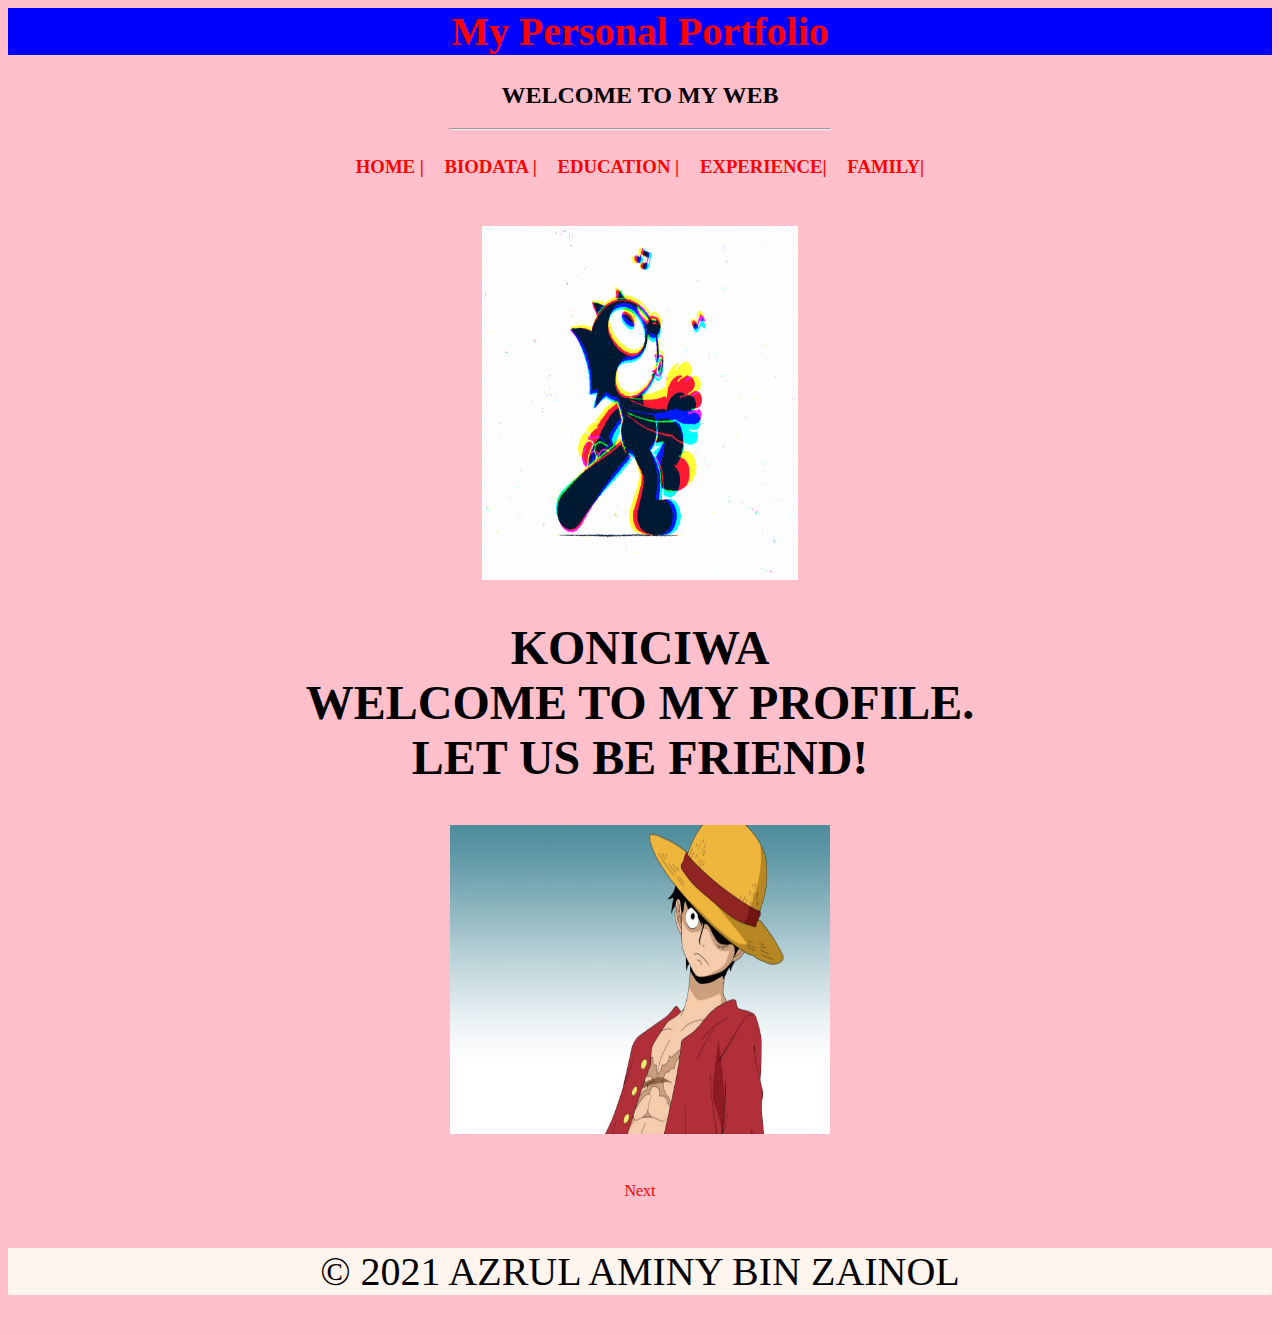
<file: index.html>
<html>
	<head>

		<title>MY PORTFOLIO</title>
		<link rel="stylesheet" href="style.css">
		<link rel="preconnect" href="https://fonts.gstatic.com">
		<link href="https://fonts.googleapis.com/css2?family=Oswald:wght@300&family=Redressed&family=Xanh+Mono&display=swap" rel="stylesheet">
		

<body>
<center> <H1> <FONT>My Personal Portfolio</font> </H1> </center>
<center> <H3> <b><FONT SIZE="5" COLOR="#000000" FACE="Ink Free"> WELCOME TO MY WEB </font> </b> </H3> </center>
<hr WIDTH="30%">

<center>

<h3>
<a href="index.html"> HOME |</a>
<a href="myself.html"> BIODATA |</a>
<a href="portfolio.html"> EDUCATION |</a>
<a href="experience.html"> EXPERIENCE|</a>
<a href="contactme.html"> FAMILY|</a>
</h3>

<p>
<center> 
<img src="CAT.gif" Width="25%" height="40%">
</center>
</p>


<center> 
<H4> <font size="10" color="#00000" face="Monaco" > KONICIWA <br> WELCOME TO MY PROFILE. <br> LET US BE FRIEND! </font> </h4> </P>
</center>

<p>
<center> 
<img src="luffy.jpeg" Width="30%" height="35%">
</center>
</p>

<center>
	<a href="myself.html">Next</a>
<center>

</BODY>
</HTML>
<p>&copy; 2021 AZRUL AMINY BIN ZAINOL<p>
</file>
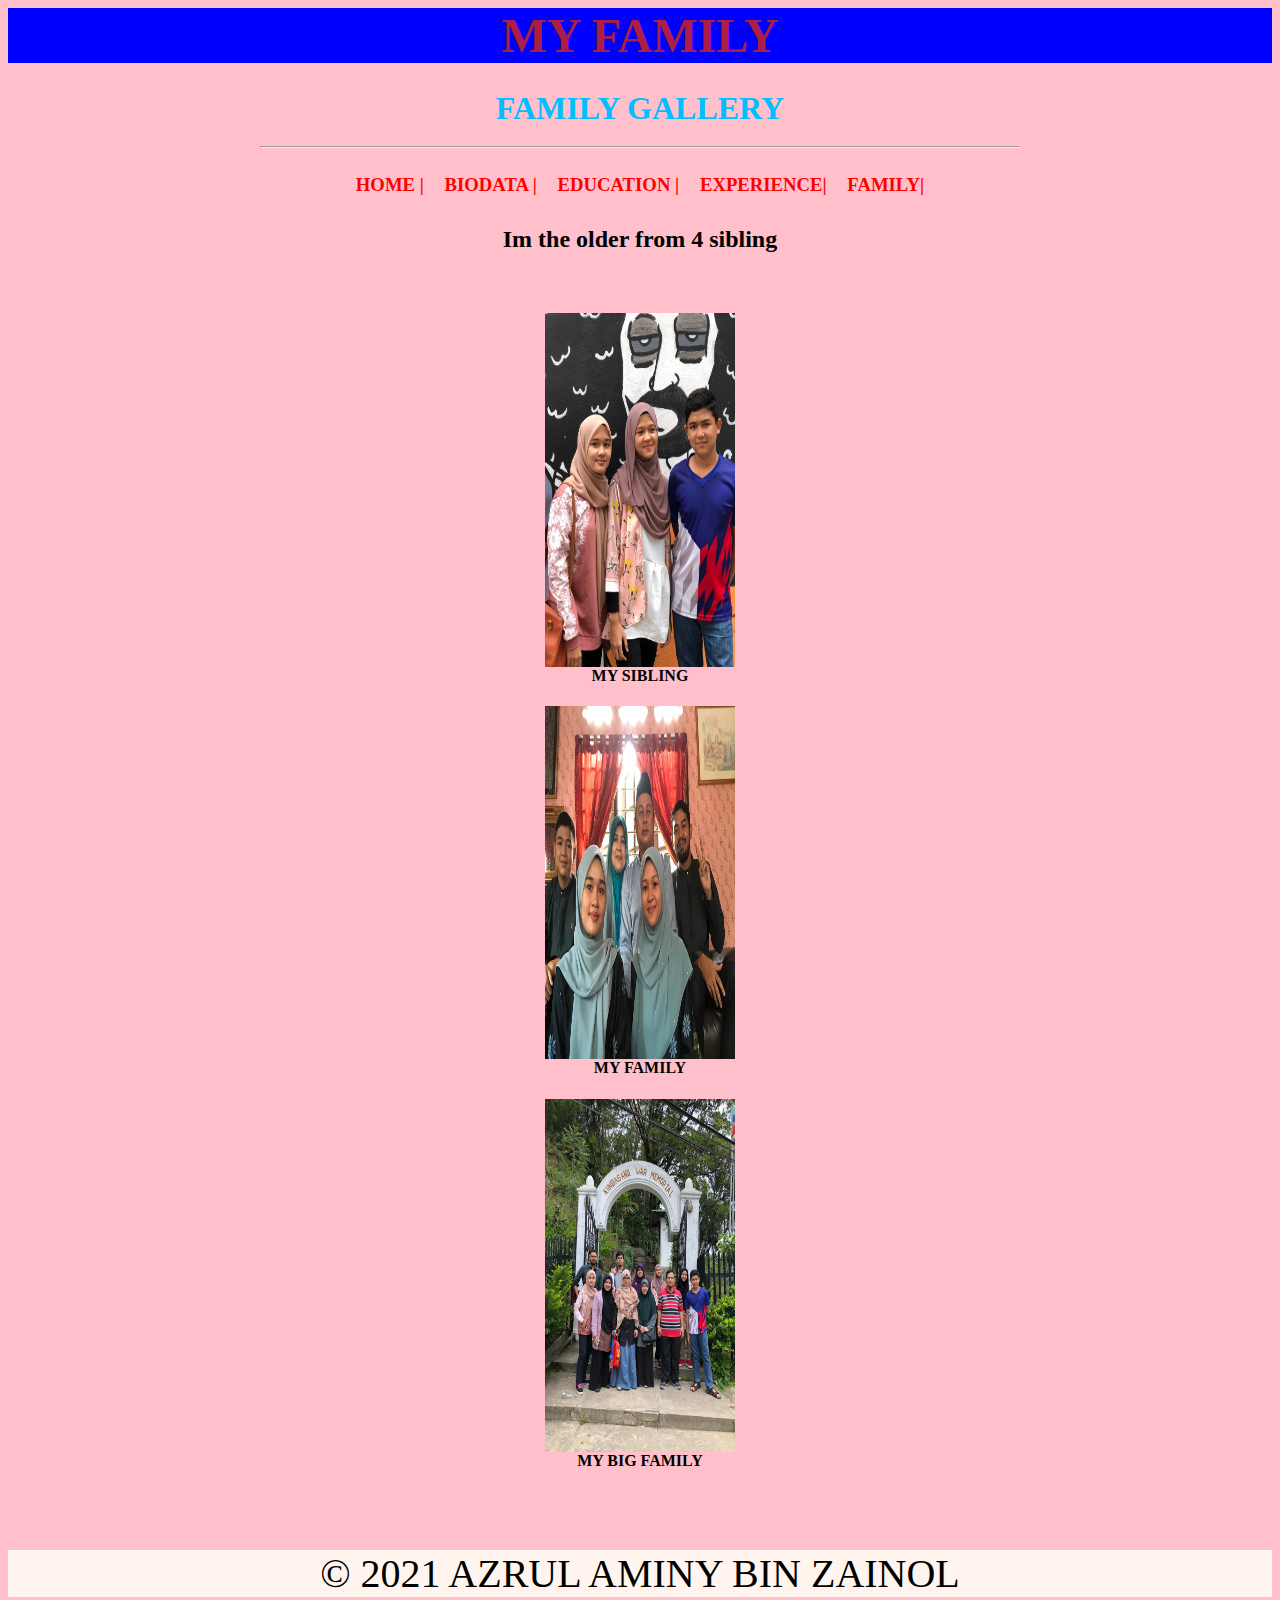
<file: contactme.html>
<html>

<head>
	<title>links</title>
	<link rel="stylesheet" type="text/css" href="style.css">
</head>

<body>
<center> <H1> <FONT SIZE="+18" COLOR="#ac1e44" FACE="CASTERLLAR">MY FAMILY</font> </H1> </center>
<center> <H3> <b> <FONT SIZE="6" COLOR="#00bfff" FACE="TIMES NEW ROMAN"> FAMILY GALLERY </font> </b> </H3> </center>
<HR WIDTH="60%">

<center>

<h3>
<a href="index.html"> HOME |</a>
<a href="myself.html"> BIODATA |</a>
<a href="portfolio.html"> EDUCATION |</a>
<a href="experience.html"> EXPERIENCE|</a>
<a href="contactme.html"> FAMILY|</a>
</h3>


<center>
<h4> 
<font size="5" color="black" face="Ink Free" > Im the older from 4 sibling </font> 
</h4> 
</center>

<center>
<br>
<h4><td></td><img src="family1.jpeg" width="15%" height="40%"></a></td> <br> MY SIBLING </h4>
<H4><TD><img src="family2.jpeg" width="15%" height="40%"></a></TD><br>MY FAMILY</H4>
<H4><TD><img src="family3.jpeg" width="15%" height="40%"></a></TD><br>MY BIG FAMILY</H4>


</br>
</center>

</BODY>
</HTML>
<p>&copy; 2021 AZRUL AMINY BIN ZAINOL<p>
</file>
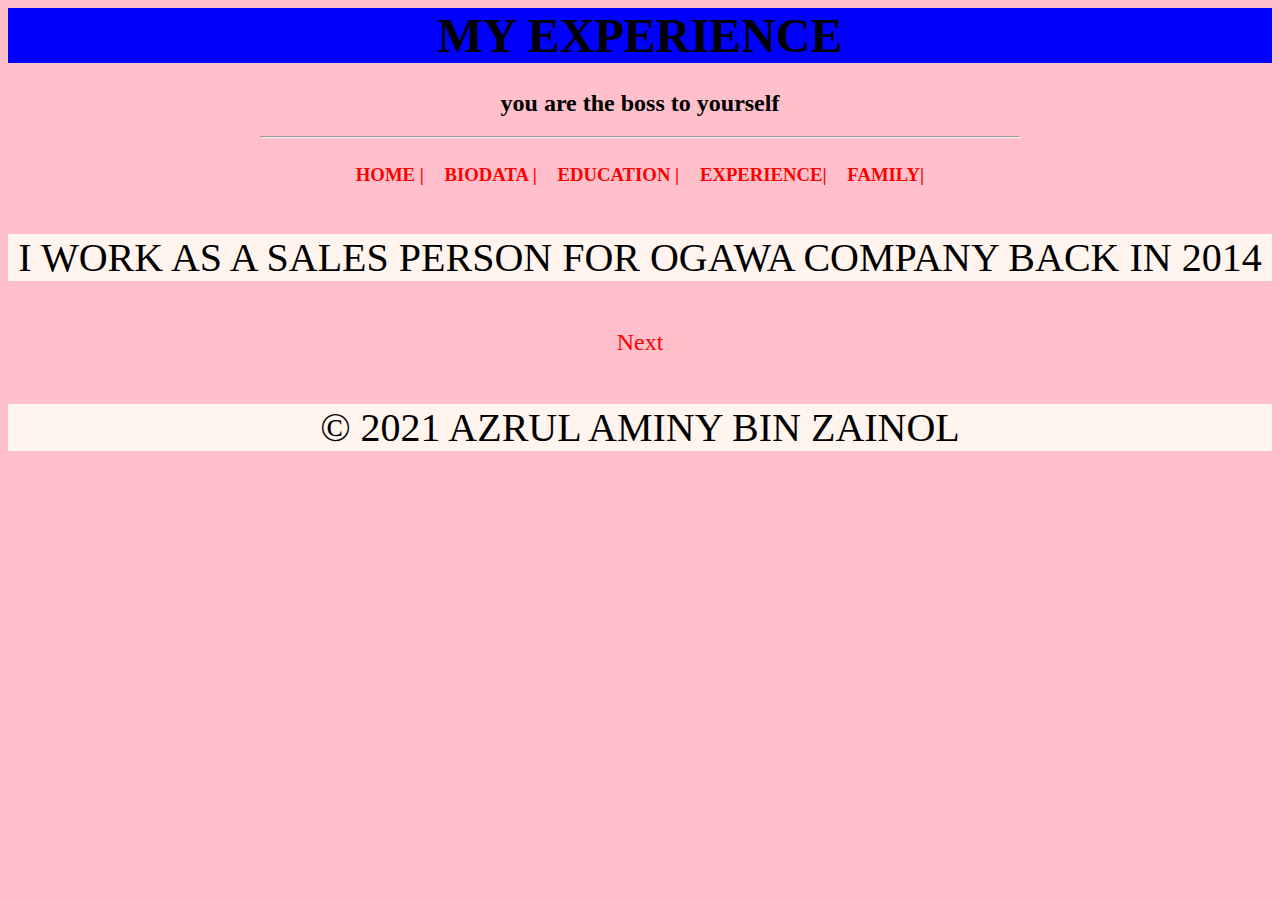
<file: experience.html>
<html>

<head>
	<title>Hobbies</title>
	<link rel="stylesheet" type="text/css" href="style.css">
</head>

<body>
<center> <H1> <FONT SIZE="+18" COLOR="#000000" FACE="GOUDY STOUT"> MY EXPERIENCE </font> </H1> </center>
<center> <H3> <b> <FONT SIZE="5" COLOR="#000000" FACE="Ink Free"> you are the boss to yourself </font> </b> </H3> </center>
<HR WIDTH="60%">

<center>

<h3>
<a href="index.html"> HOME |</a>
<a href="myself.html"> BIODATA |</a>
<a href="portfolio.html"> EDUCATION |</a>
<a href="experience.html"> EXPERIENCE|</a>
<a href="contactme.html"> FAMILY|</a>
</h3>


<center><font size="5">
<p>  I WORK AS A SALES PERSON FOR OGAWA COMPANY BACK IN 2014
<center> 
	<a href="contactme.html">Next</a>
<center>
<p>&copy; 2021 AZRUL AMINY BIN ZAINOL<p>
</file>
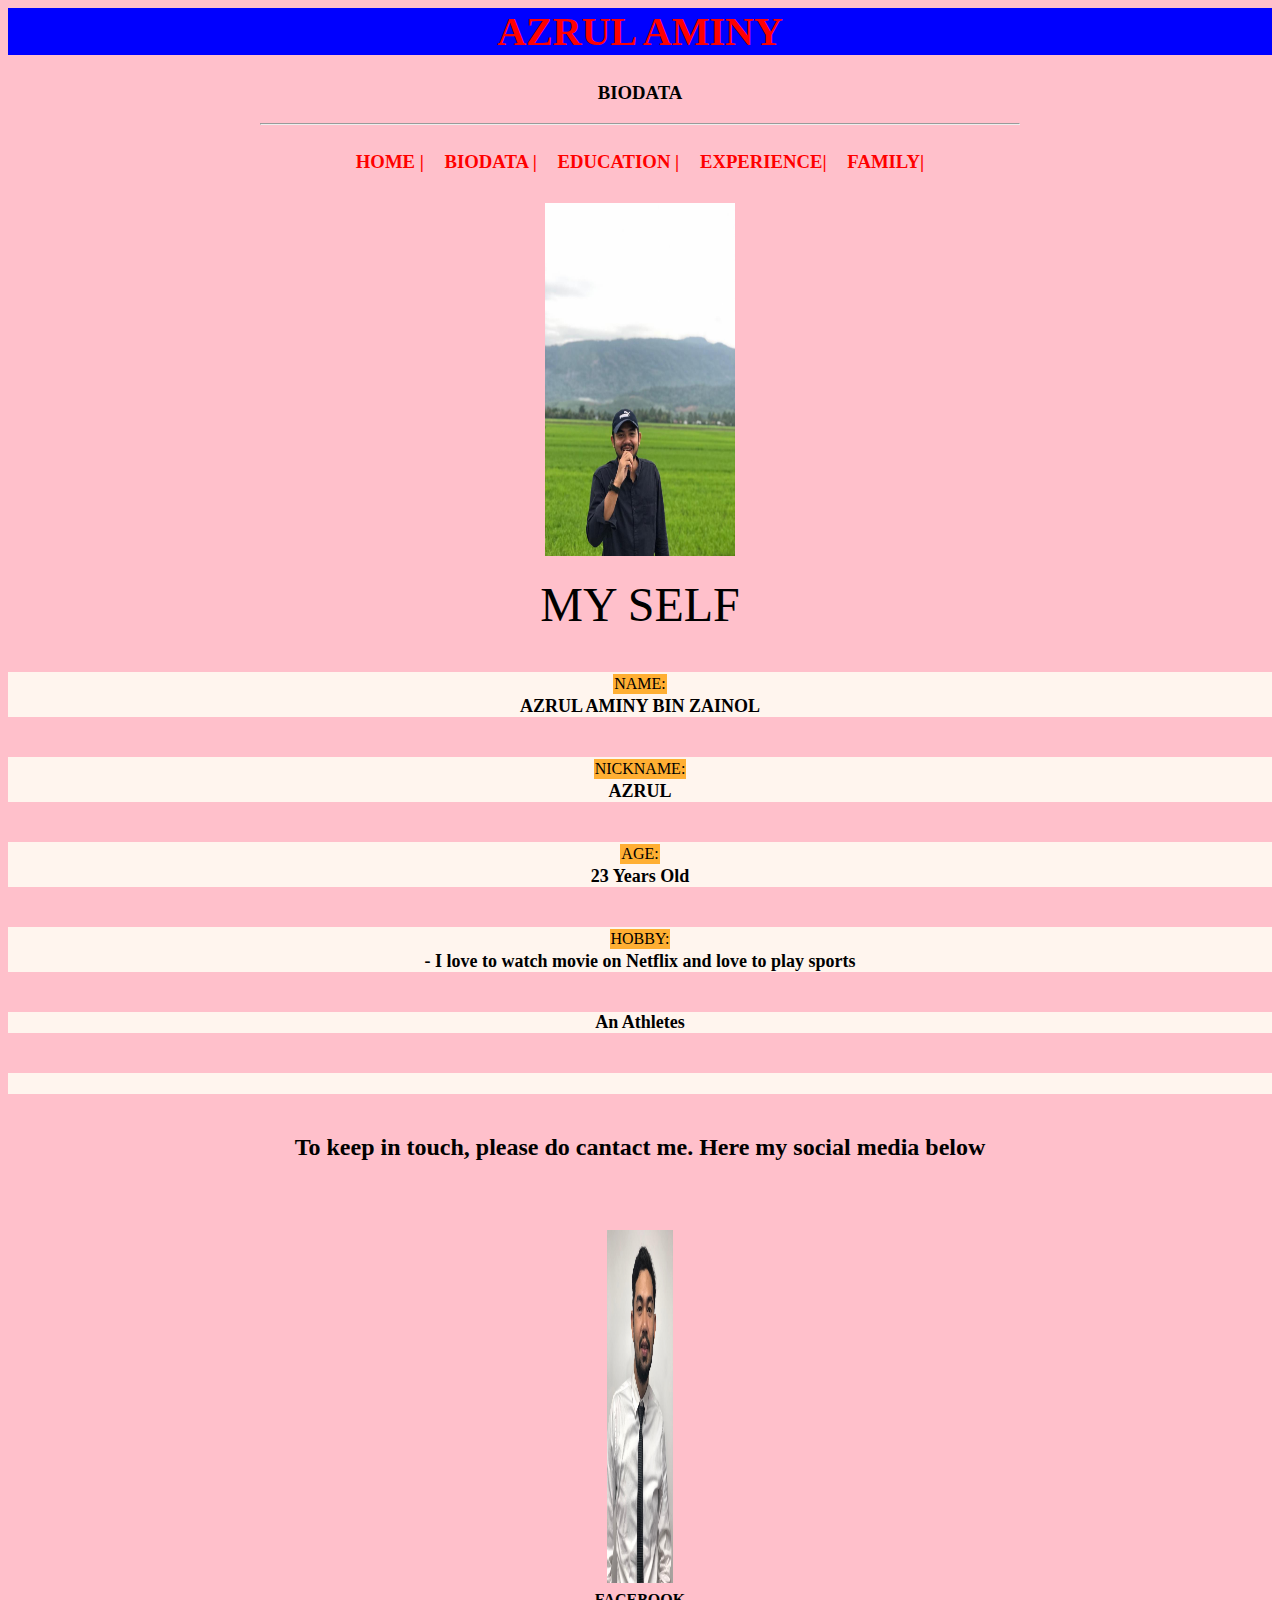
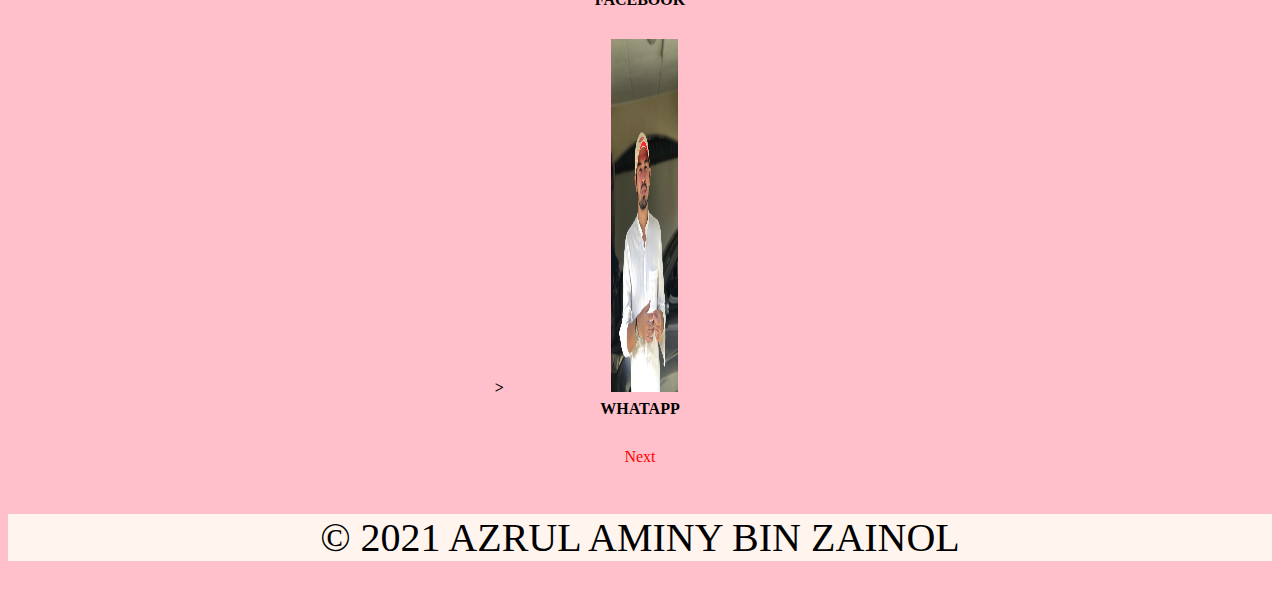
<file: myself.html>
<html>
<head>
	<title>Myself</title>
	<link rel="stylesheet" type="text/css" href="style.css">
	<link rel="preconnect" href="https://fonts.gstatic.com">
    <link href="https://fonts.googleapis.com/css2?family=Xanh+Mono&display=swap" rel="stylesheet">

</head>

<body>
   	<center>
 	<H1> <FONT> AZRUL AMINY </font> </H1> </CENTER>
<center> <H3> <b> <FONT> BIODATA </font> </b> </H3> </center>
<HR WIDTH="60%">

<center>

<h3>
<a href="index.html"> HOME |</a>
<a href="myself.html"> BIODATA |</a>
<a href="portfolio.html"> EDUCATION |</a>
<a href="experience.html"> EXPERIENCE|</a>
<a href="contactme.html"> FAMILY|</a>
</h3>


<center> <h4> <img src="azrul4.jpeg" width="15%" height="40%"> </h4> </center>

<center> <font size="7" color="#00000" face="Calibri"> MY SELF </font> </center>

<center>
<p> <b> <table> <tr> <td bgcolor="#FFAF33"> NAME: </td> </tr> </table> <font size="4" color="#000000" face="Lucida Bright">AZRUL AMINY BIN ZAINOL</font> </b> </p>
<p> <b> <table> <tr> <td bgcolor="#FFAF33"> NICKNAME: </td> </tr> </table> <font size="4" color="#000000" face="Lucida Bright"> AZRUL </font> </b> </p>
<p> <b> <table> <tr> <td bgcolor="#FFAF33"> AGE: </td> </tr> </table> <font size="4" color="#000000" face="Lucida Bright"> 23 Years Old  </font> </b> </p>
<p> <b> <table> <tr> <td bgcolor="#FFAF33"> HOBBY: </td> </td> </tr> </table> <font size="4" color="#000000" face="Lucida Bright"> - I love to watch movie on Netflix and love to play sports <p> An Athletes <p> <p> <br>  </font> </b> </p>
</center>

<center>
<h4> 
<font size="5" color="black" face="Ink Free" > To keep in touch, please do cantact me. Here my social media below </font> 
</h4> 
</center>

<center>
<br>
<h4> <td><a href="https://www.facebook.com/azrul.aminy"><img src="AZRUL1.jpeg" width="25%" height="40%"></a></td> <br> FACEBOOK </h4>
<H4><TD>><a href="https://web.whatsapp.com/"><img src="azrul5.jpeg" width="25%" height="40%"></a></TD><br>WHATAPP</H4>
<center> 
	<a href="portfolio.html">Next</a>
<center>

</BODY>
</HTML>
<p>&copy; 2021 AZRUL AMINY BIN ZAINOL<p>
</file>
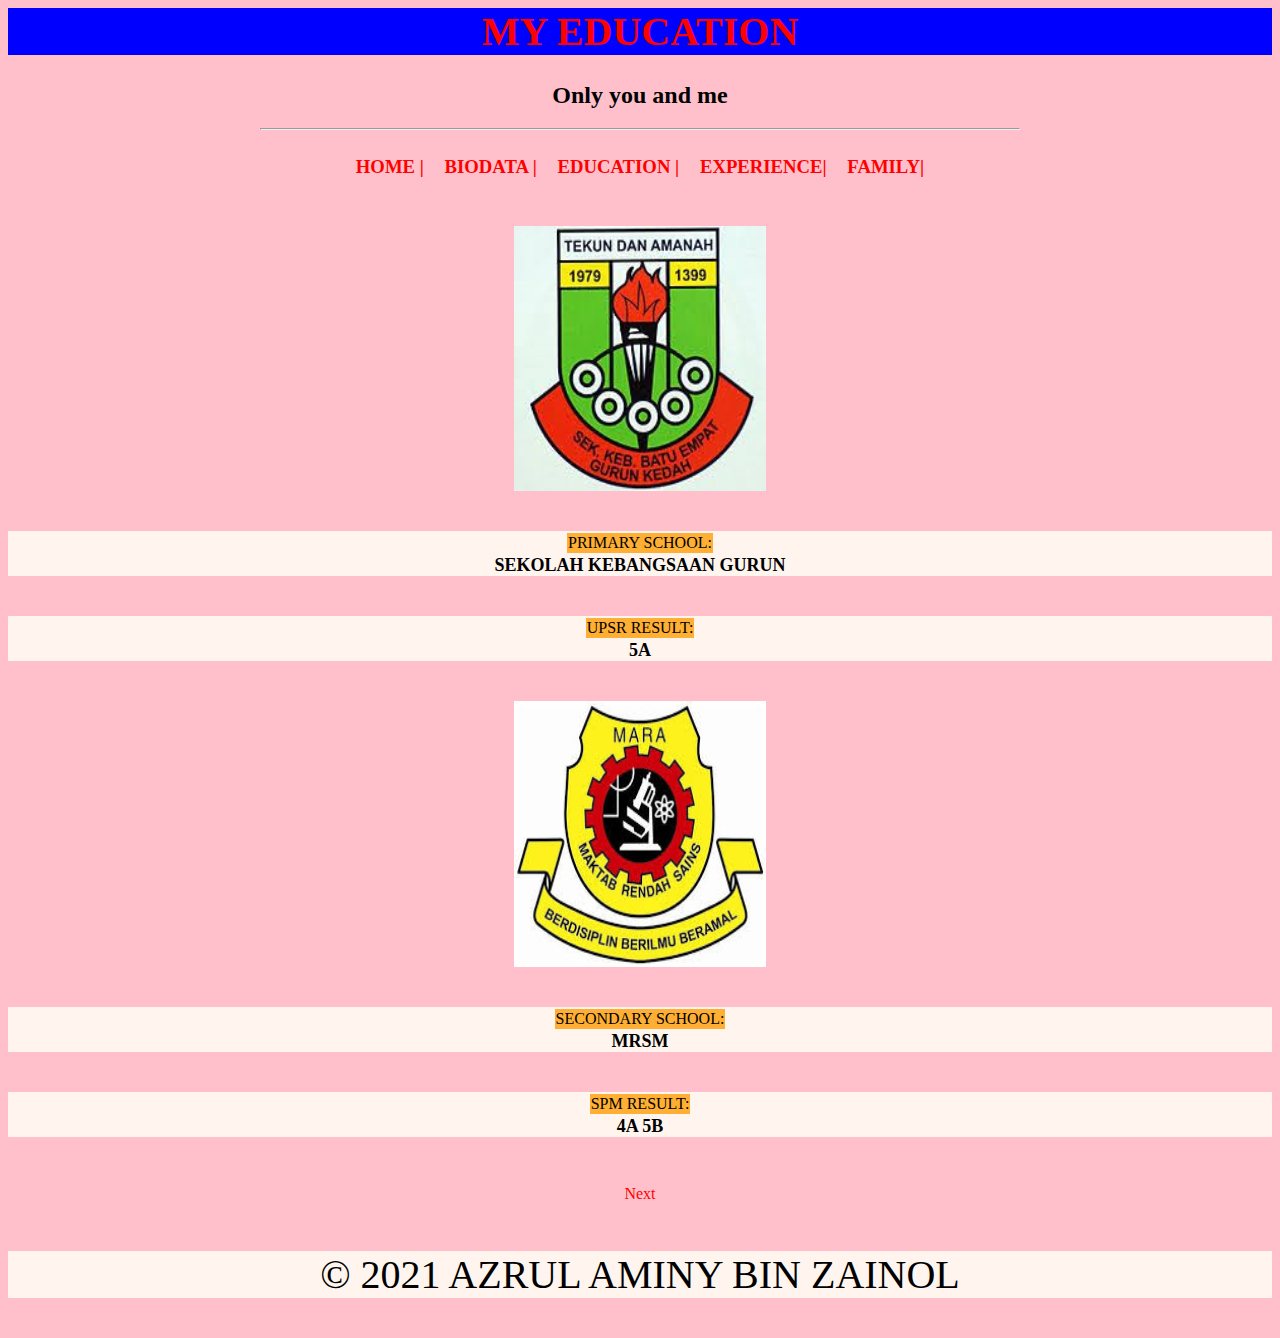
<file: portfolio.html>
<html>

<head>
	<title>Family</title>
	<link rel="stylesheet" type="text/css" href="style.css">
	<link rel="preconnect" href="https://fonts.gstatic.com">
	<link href="https://fonts.googleapis.com/css2?family=Oswald:wght@300&family=Redressed&family=Xanh+Mono&display=swap" rel="stylesheet">
</head>

<body>
<center> <H1> <FONT> MY EDUCATION </font> </H1>  </center>
<center> <H3> <b> <FONT SIZE="5" COLOR="black" FACE="TIMES NEW ROMAN"> Only you and me </font> </b> </H3> </center>
<hr WIDTH="60%">

<center>
<h3>
<a href="index.html"> HOME |</a>
<a href="myself.html"> BIODATA |</a>
<a href="portfolio.html"> EDUCATION |</a>
<a href="experience.html"> EXPERIENCE|</a>
<a href="contactme.html"> FAMILY|</a>
</h3>


<p>
<center> 
<img src="SK.jpeg" Width="20%" height="30%">
</center>
</p>

<center>
<p> <b> <table> <tr> <td bgcolor="#FFAF33"> PRIMARY SCHOOL: </td> </tr> </table> <font size="4" color="#000000" face="Lucida Bright">SEKOLAH KEBANGSAAN GURUN</font> </b> </p>
<p> <b> <table> <tr> <td bgcolor="#FFAF33"> UPSR RESULT: </td> </tr> </table> <font size="4" color="#000000" face="Lucida Bright"> 5A </font> </b> </p>


<p>
<center> 
<img src="mrsm.jpeg" Width="20%" height="30%">
</center>
</p>

<p> <b> <table> <tr> <td bgcolor="#FFAF33"> SECONDARY SCHOOL: </td> </tr> </table> <font size="4" color="#000000" face="Lucida Bright"> MRSM</font> </b> </p>
<p> <b> <table> <tr> <td bgcolor="#FFAF33"> SPM RESULT: </td> </tr> </table> <font size="4" color="#000000" face="Lucida Bright"> 4A 5B </font> </b> </p>
</center>
<center> 
	<a href="experience.html">Next</a>
<center>
<p>&copy; 2021 AZRUL AMINY BIN ZAINOL<p>
</file>
<file: style.css>
body
{
	background-color : pink 

}

p
{
	background-color : seashell;
	font-family: 'Langar', cursive;
	font-size :40px;
	color :black;
}
h1
{
	background-color : blue;
	font-family: 'Langar', cursive;
	font-size:40px;
	color:red;
}
h2
{
	background-color :yellow;
	font-family: 'Langar', cursive;
	font-size:40px;
	color: white;
}

a:link, a:visited	
	{
	background-color: :none;
	color :red;
	text-align: center;
	text-decoration: none;
	display: inline-block;
	padding: 8px;
	}
	a: hover, a:active
	{
	background-color: : lightgrey;
	color: white
	}
</file>
